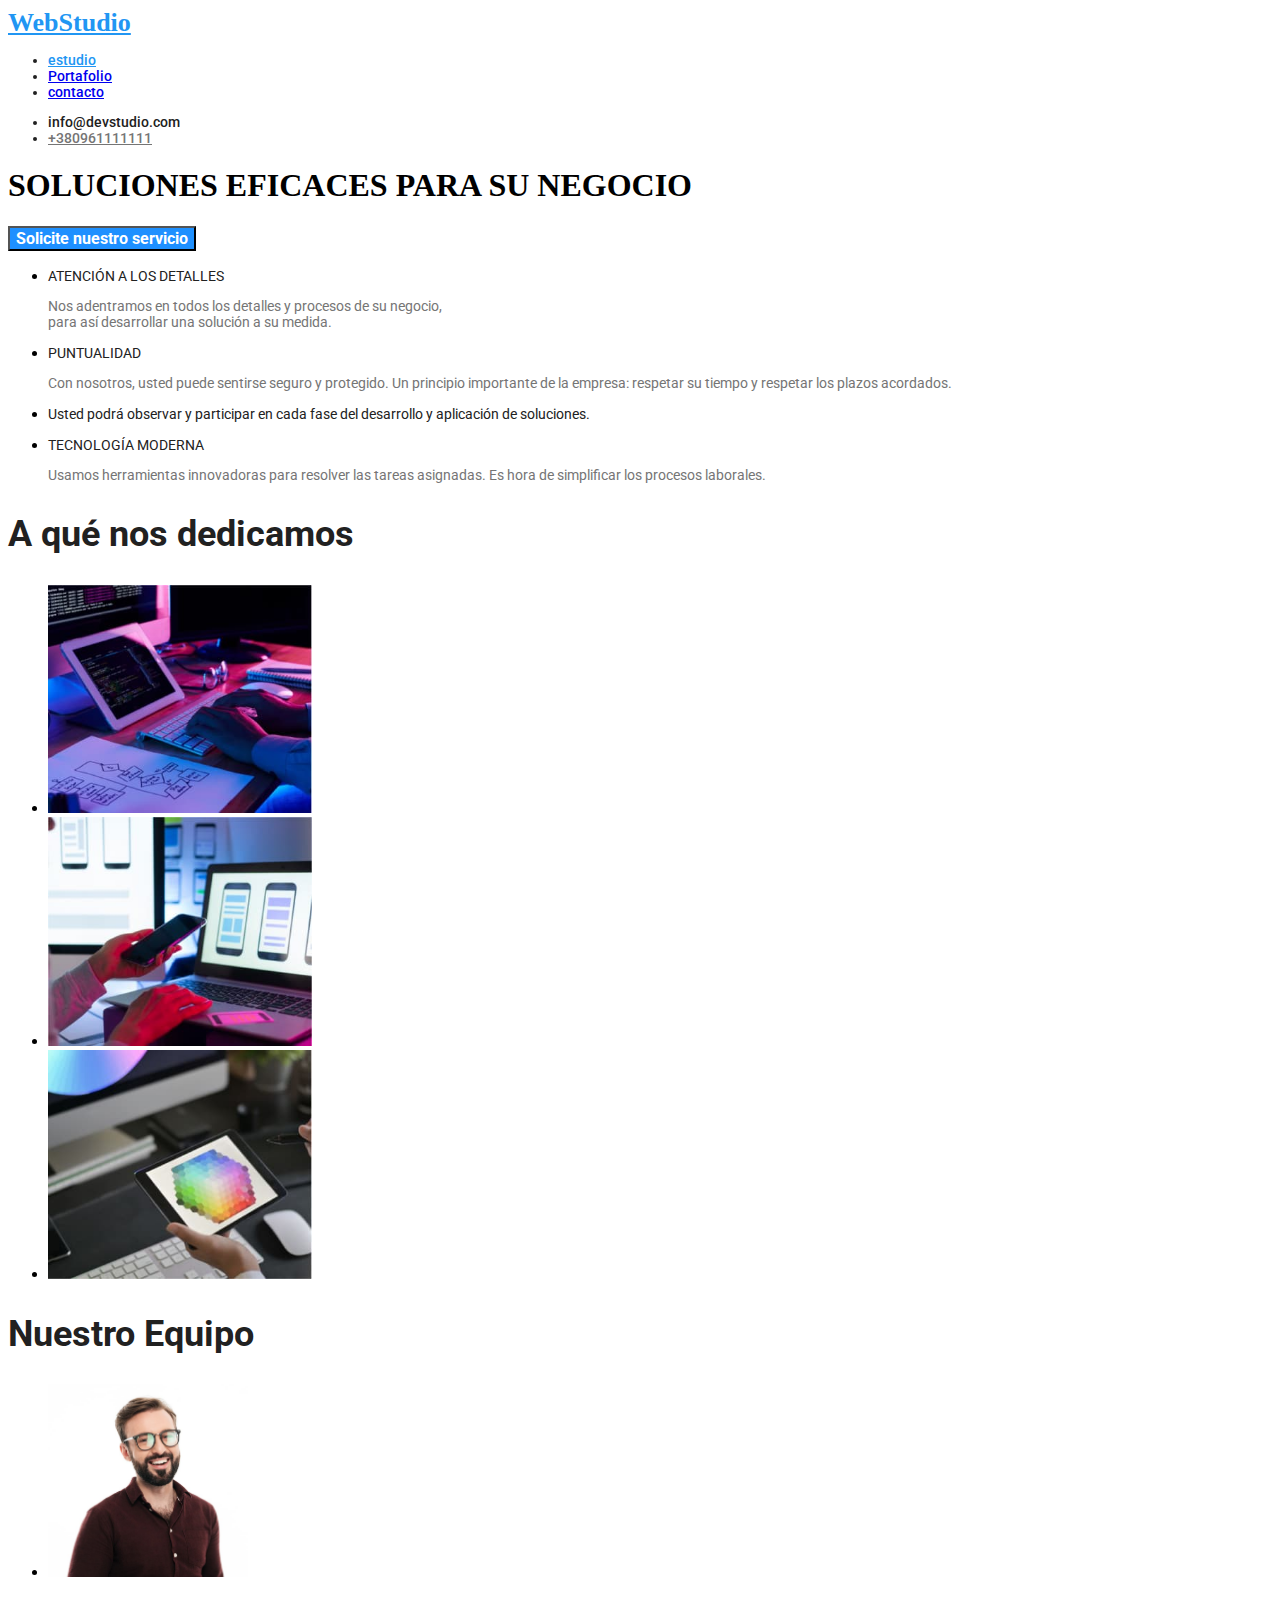
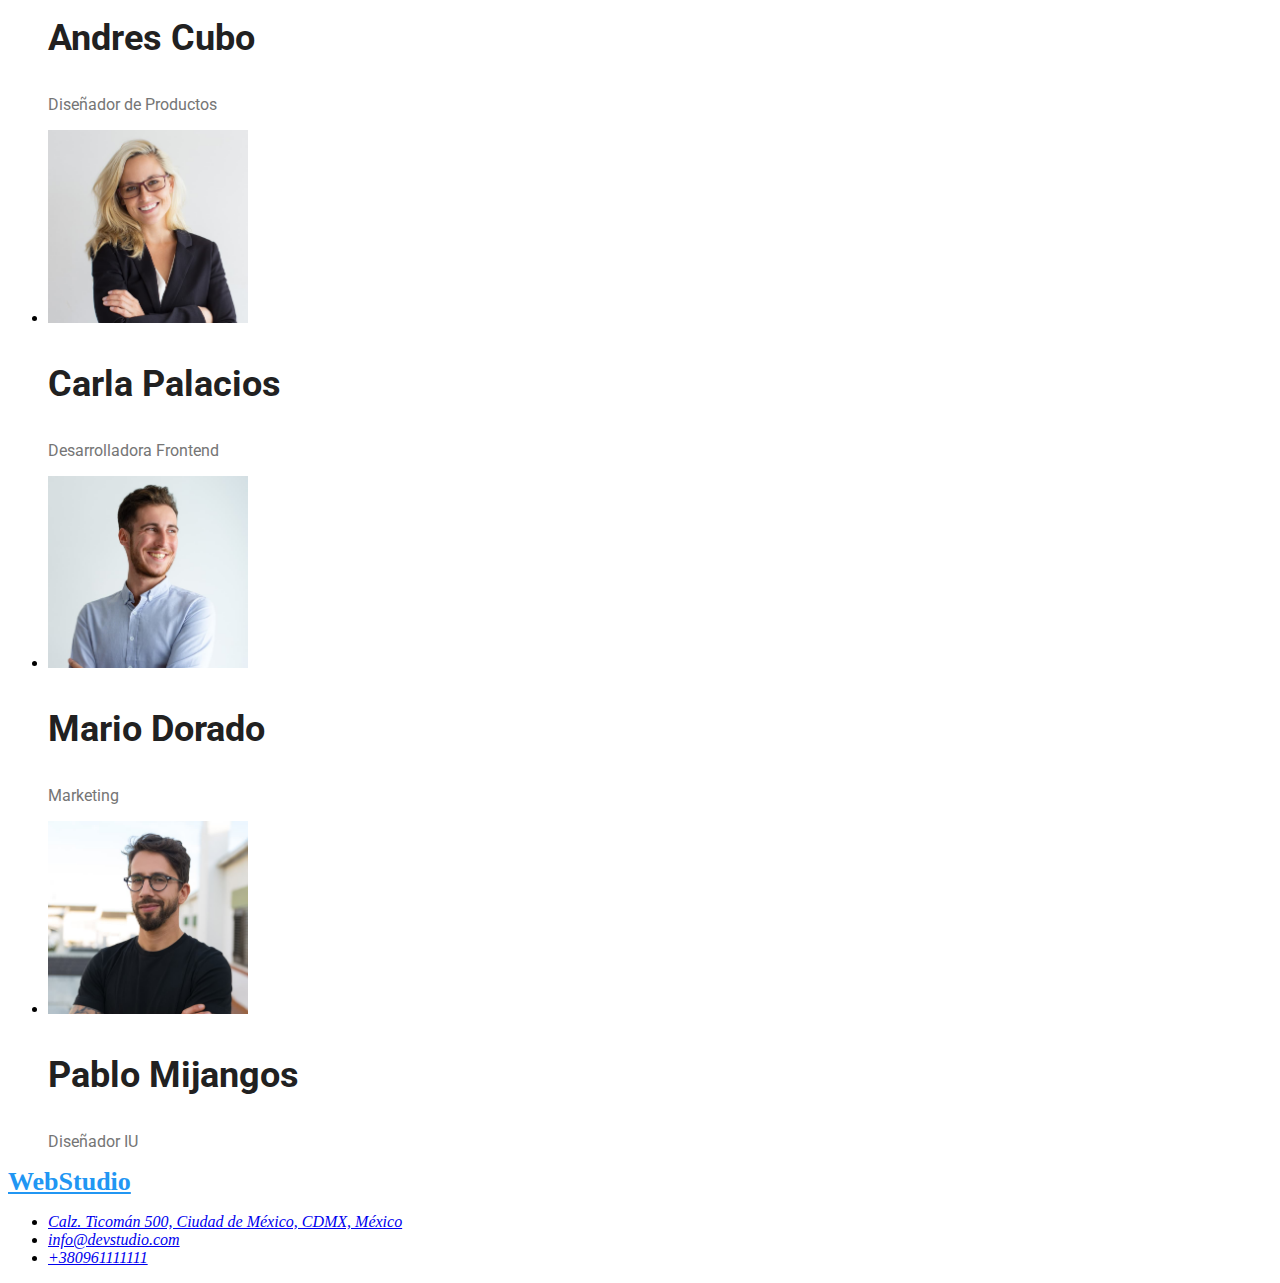
<file: index.html>
<!DOCTYPE html>
<html lang="en">
  <head>
    <meta charset="UTF-8" />
    <meta http-equiv="X-UA-Compatible" content="IE=edge" />
    <meta name="viewport" content="width=device-width, initial-scale=1.0" />
    <link rel="stylesheet" href="./styles/styles.css" />
    <link
      href="https://fonts.googleapis.com/css2?family=Raleway:wght@700&display=swap"
      rel="stylesheet"/>
      <link href="https://fonts.googleapis.com/css2?family=Raleway:wght@700&family=Roboto:wght@400;500;700;900&display=swap" rel="stylesheet">

    
      
    <title class="logo">WebStudio</title>
  </head>

  <body>
    <header class="encabezado">
      <a class="logo" href="#">WebStudio</a>
      <nav>
        <ul class="lista_menu">
          <li><a href="#" class="color_azul">estudio</a></li>
          <li><a href="#">Portafolio</a></li>
          <li><a href="#">contacto</a></li>
        </ul>
      </nav>
      <ul>
        <li>
          <a class="enlace_contacto_correo color_azul " href="mailto:info@devstudio.com"></a>
            info@devstudio.com</a
          >
        </li>
        <li>
          <a class="enlace_contacto_tel color_gris" href="tel:+380961111111">+380961111111</a>
        </li>
      </ul>
    </header>

    <main>
      <section class="seccion-principal">
        <h1>SOLUCIONES EFICACES PARA SU NEGOCIO</h1>
        <button class="boton_servicios">Solicite nuestro servicio</button>
      </section>
      <section>
        <ul>
          <li>
            <h3 class="titulo_ventaja">ATENCIÓN A LOS DETALLES</h3>
            <p class="descripcion_ventaja">
              Nos adentramos en todos los detalles y procesos de su negocio,<br/>
              para así desarrollar una solución a su medida.
            </p>
          </li>
          <li>
            <h3 class="titulo_ventaja color_gris">PUNTUALIDAD</h3>
            <p class="descripcion_ventaja"> 
              Con nosotros, usted puede sentirse seguro y protegido. Un
              principio importante de la empresa: respetar su tiempo y respetar
              los plazos acordados.
            </p>
          </li>

          <li>
            <h3 class="titulo_ventaja color_>PLANIFICACIÓN</h3>
            <p class="descripcion_ventaja">
              Usted podrá observar y participar en cada fase del desarrollo y
              aplicación de soluciones.
            </p>
          </li>

          <li>
            <h3 class="titulo_ventaja">TECNOLOGÍA MODERNA</h3>
            <p class="descripcion_ventaja">
              Usamos herramientas innovadoras para resolver las tareas
              asignadas. Es hora de simplificar los procesos laborales.
            </p>
          </li>
        </ul>
      </section>

      <section>
        <h2 class="encabezado_seccion">A qué nos dedicamos</h2>

        <ul class="lista_actvidades">
          <li class="imagen_actividades">
            <img
              src="./imagesportafolio/computador1.jpg"
              alt="persona digitando"
              width="264"
            />
          </li>
          <li class="imagen_actividades">
            <img
              src="./imagesportafolio/computador2.jpg"
              alt="celular en mano"
              width="264"
            />
          </li>
          <li class="imagen_actividades">
            <img
              src="./imagesportafolio/computador3.jpg"
              alt="editando color"
              width="264"
            />
          </li>
        </ul>
      </section>

      <section>
        <h2 class="encabezado_seccion">Nuestro Equipo</h2>
        <ul class="lista_equipo">
          <li>
            <img
              src="./imagesportafolio/persona1.jpg"
              alt="hombre camisa cafe y anteojos"
              width="200"/>
            
            <h3 class="nombre">Andres Cubo</h3>
            <p class="descripcion_cargo">Diseñador de Productos</p>
          </li>
          <li>
            <img
              src="./imagesportafolio/persona2.jpg"
              alt="mujer rubia con blazzer negro"
              width="200"
            />
            <h3 class="nombre">Carla Palacios</h3>
            <p class="descripcion_cargo">Desarrolladora Frontend</p>
          </li>
          <li>
            <img
              src="./imagesportafolio/persona3.jpg"
              alt="hombre castaño de camisa blanca"
              width="200"
            />
            <h3 class="nombre">Mario Dorado</h3>
            <p class="descripcion_cargo">Marketing</p>
          </li>
          <li>
            <img
              src="./imagesportafolio/persona4.jpg"
              alt="joven de camiseta negra y anteojos"
              width="200"
            />
            <h3 class="nombre">Pablo Mijangos</h3>
            <p class="descripcion_cargo">Diseñador IU</p>
          </li>
        </ul>
      </section>
    </main>

    <footer>
      <a class="logo" href="#">WebStudio</a>
      <address>
        <ul class="lista-direciones">
          <li>
            <a
              class="link_ubicacion"
              href="enlace google map"
              target="_blank"
              rel="noopener noreferrer"
              >Calz. Ticomán 500, Ciudad de México, CDMX, México</a
            >
          </li>
          <li>
            <a class="enlace_contacto" href="mailto:info@devstudio.com">
              info@devstudio.com</a
            >
          </li>
          <li>
            <a class="enlace_contacto" href="tel:+380961111111"
              >+380961111111</a
            >
          </li>
        </ul>
      </address>
    </footer>
  </body>
</html>
</file>
<file: styles/styles.css>
.logo {
  font-family: ralewey;
  font-weight: 700;
  font-size: 26px;
  color: #2196f3;
}
.encabezado {
  font-family: roboto;
  font-weight: 500;
  font-size: 14px;
  color: #212121;
}
.lista_menu {
  font-family: roboto;
  font-weight: 500;
  font-size: 14px;
  color: #212121;
}
.color_azul {
  color: #2196f3;
}
.lista_menu.color_estudio {
  color: #2196f3;
}
.enlace_contacto_correo {
  font-family: roboto;
  font-weight: 500;
  font-size: 14px;
  color: #2196f3;
}
.enlace_contacto_tel {
  font-family: roboto;
  font-weight: 500;
  font-size: 14px;
  color: #757575;
}
.seccion_principal.h1 {
  font-family: roboto;
  font-weight: 900;
  font-size: 44px;
  color: #ffff;
}

.boton_servicios {
  font-family: roboto;
  font-weight: 700;
  font-size: 16px;
  color: #ffff;
  background-color: #2196f3;
}
.color_gris {
  color: #757575;
}
.titulo_ventaja {
  font-family: roboto;
  font-weight: 400;
  font-size: 14px;
  color: #212121;
}

.descripcion_ventaja {
  font-family: roboto;
  font-weight: 400;
  font-size: 14px;
  color: #757575;
}

.encabezado_seccion {
  font-family: roboto;
  font: weight 700;
  font-size: 36px;
  color: #212121;
}
.nombre {
  font-family: roboto;
  font: weight 500;
  font-size: 36px;
  color: #212121;
}
.descripcion_cargo {
  font-family: roboto;
  font-weight: 400;
  font-size: 16px;
  color: #757575;
}

footer :hover {
  background-color: #2196f3;
}

.boton_servicios {
  font-family: roboto;
  font-weight: 700;
  font-size: 16px;
  color: #ffff;
  background-color: dodgerblue;
}

.boton_servicios:hover {
  background-color: darkslategray;
}
.lista-direcciones {
  font-family: roboto;
  font-weight: 400;
  font-size: 14px;
  color: blanchedalmond;
}
.botones-seccion-uno {
  font-family: roboto;
  font-weight: 500;
  font-size: 16px;
  color: #212121;
}
.color-fondo-boton1 {
  font-family: roboto;
  font-weight: 500;
  font-size: 16px;
  color: #ffff;
  background-color: dodgerblue;
}
.descripcion-imagen {
  font-family: roboto;
  font-weight: 400;
  font-size: 16px;
  color: #757575;
}
</file>
